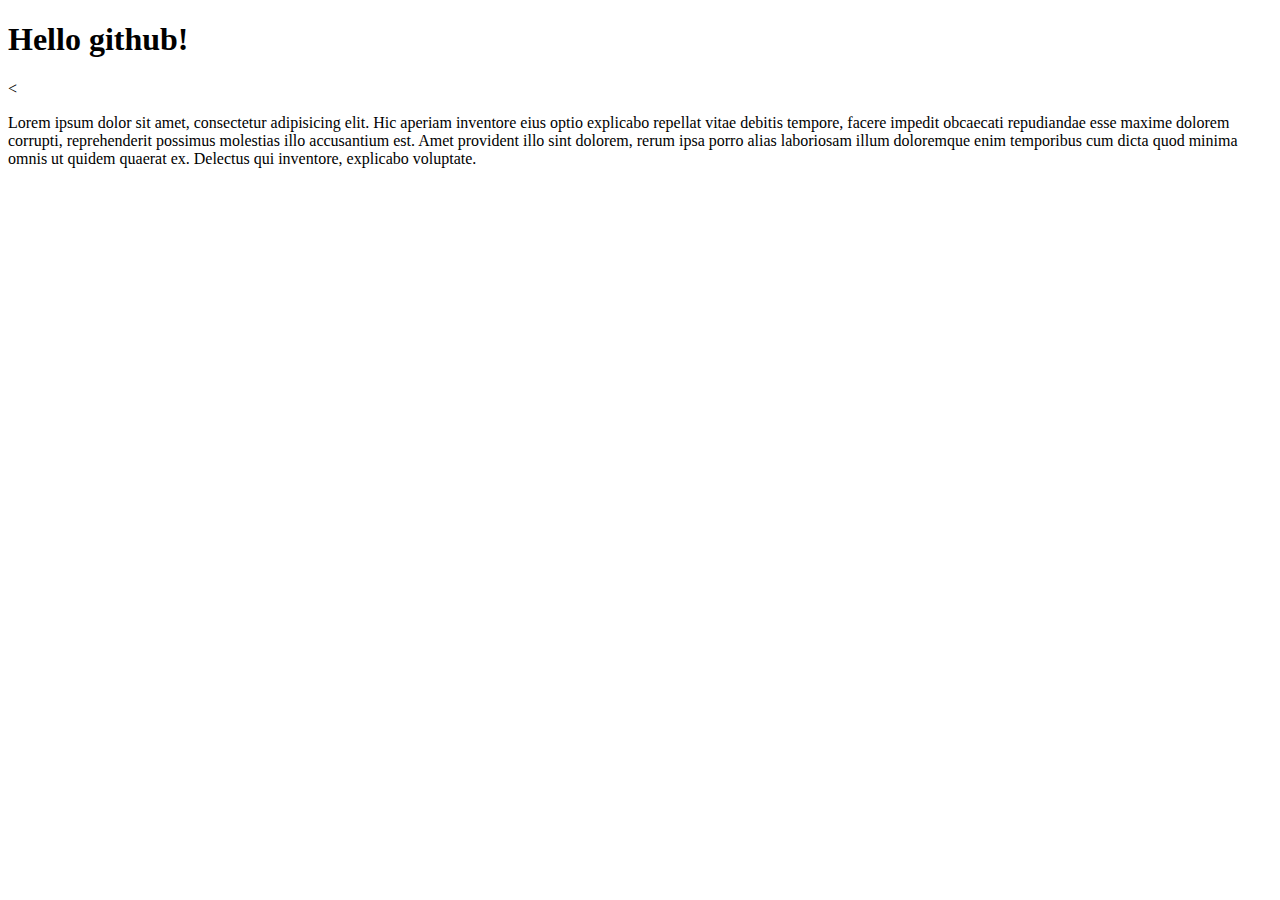
<file: index2.html>
<!DOCTYPE html>
<html lang="en">
<head>
  <meta charset="UTF-8">
  <meta name="viewport" content="width=device-width, initial-scale=1.0">
  <meta http-equiv="X-UA-Compatible" content="ie=edge">
  <title>Document</title>
</head>
<body>
  <h1> Hello github!</h1>
  <<p>Lorem ipsum dolor sit amet, consectetur adipisicing elit. Hic aperiam inventore eius optio explicabo repellat vitae debitis tempore, facere impedit obcaecati repudiandae esse maxime dolorem corrupti, reprehenderit possimus molestias illo accusantium est. Amet provident illo sint dolorem, rerum ipsa porro alias laboriosam illum doloremque enim temporibus cum dicta quod minima omnis ut quidem quaerat ex. Delectus qui inventore, explicabo voluptate.</p>
</body>
</html>
</file>
